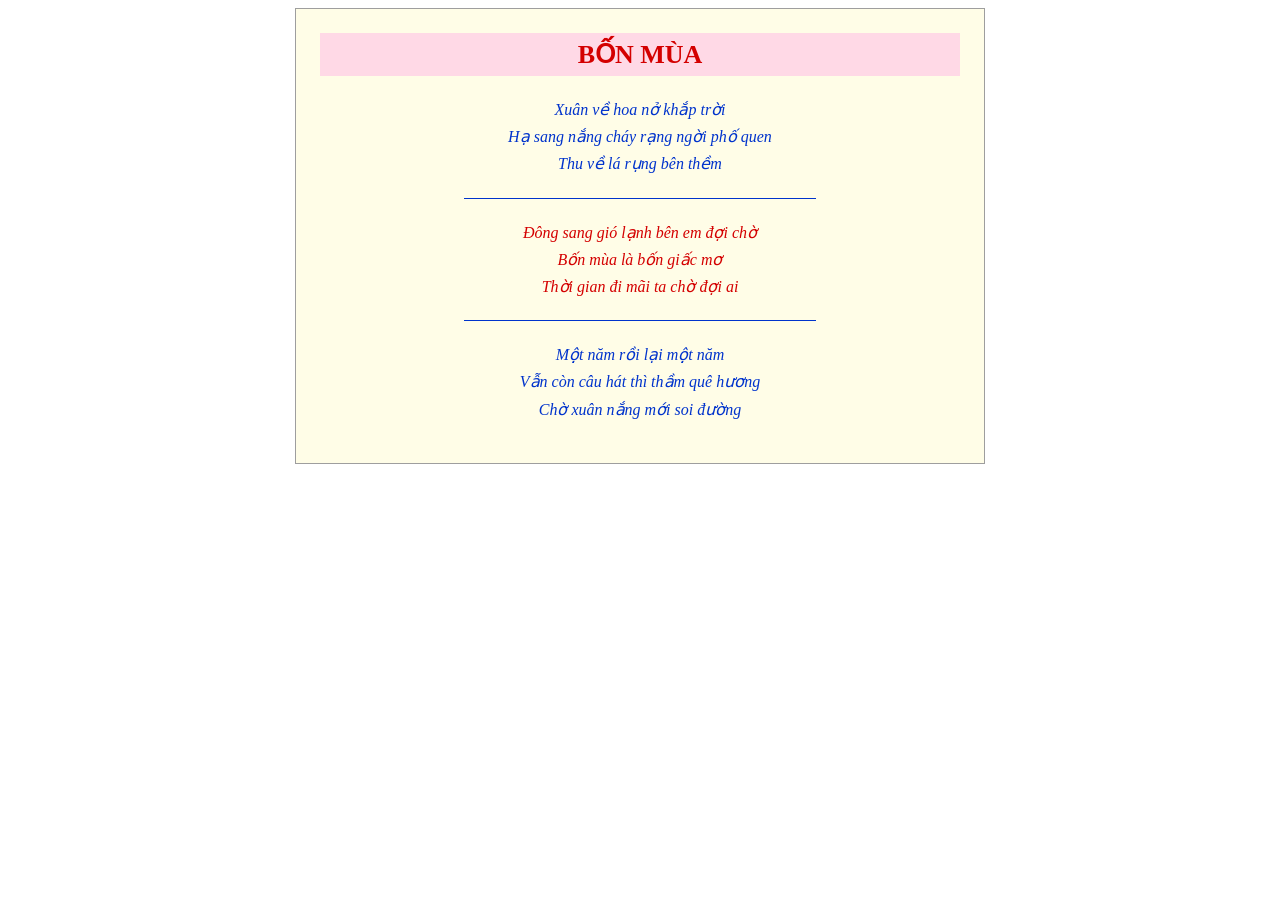
<file: ex01/index.html>
<!DOCTYPE html>
<html lang="vi">
<head>
    <meta charset="UTF-8">
    <meta name="viewport" content="width=device-width, initial-scale=1.0">
    <title>bai01.html</title>
    <link rel="stylesheet" href="css/style.css">
</head>
<body>
    <article class="khung-tho">
        <h1>BỐN MÙA</h1>

        <p class="kho-xanh">
            Xuân về hoa nở khắp trời <br>
            Hạ sang nắng cháy rạng ngời phố quen <br>
            Thu về lá rụng bên thềm
        </p>
        <hr>
        <p class="kho-do">
            Đông sang gió lạnh bên em đợi chờ <br>
            Bốn mùa là bốn giấc mơ <br>
            Thời gian đi mãi ta chờ đợi ai
        </p>
        <hr>
        <p class="kho-xanh">
            Một năm rồi lại một năm <br>
            Vẫn còn câu hát thì thầm quê hương <br>
            Chờ xuân nắng mới soi đường
        </p>
    </article>
</body>
</html>
</file>
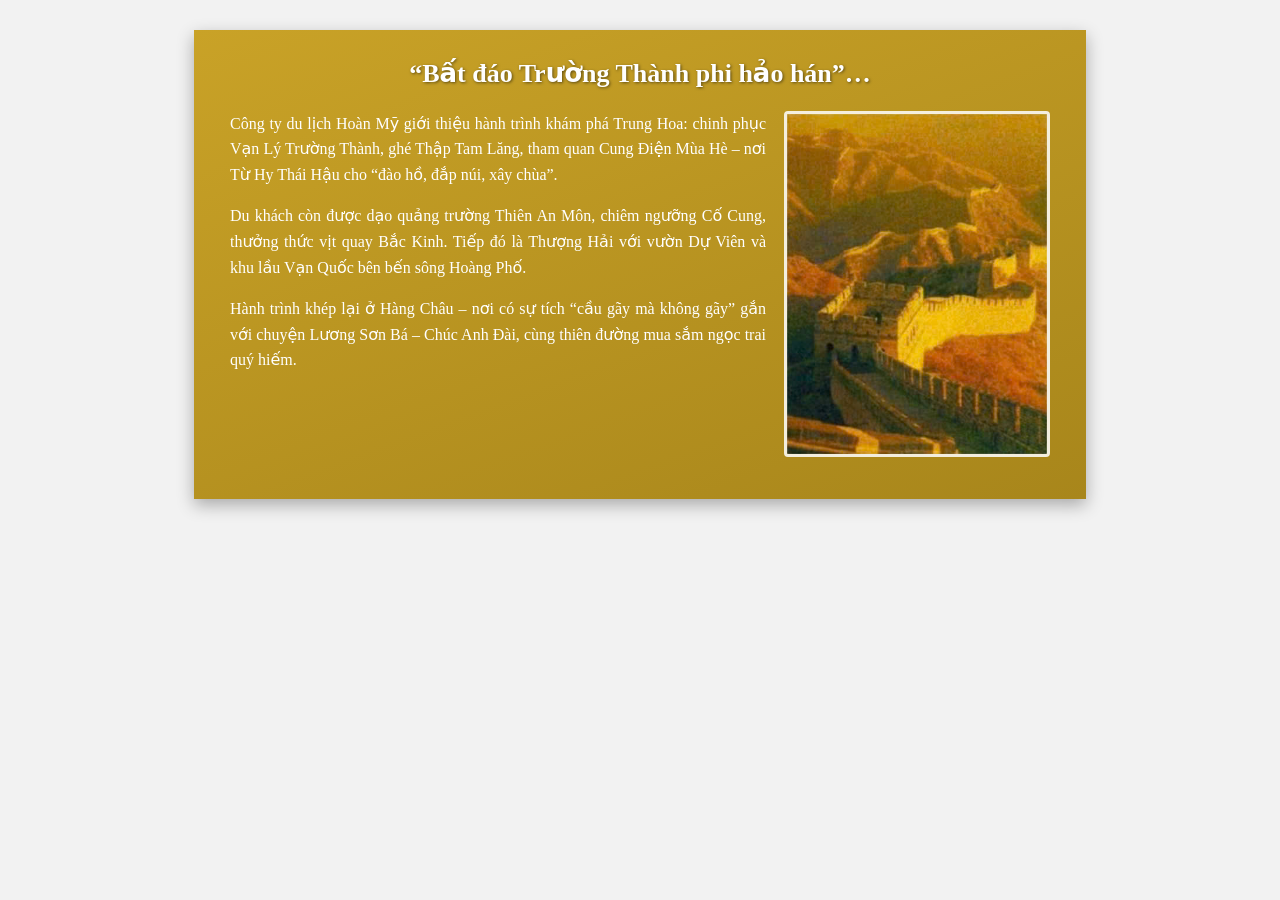
<file: ex02/index.html>
<!DOCTYPE html>
<html lang="vi">
<head>
    <meta charset="UTF-8">
    <meta name="viewport" content="width=device-width, initial-scale=1.0">
    <title>Hành trình Trung Hoa</title>
    <link rel="stylesheet" href="css/style.css">
</head>
<body>
    <article class="banner">
        <h1>“Bất đáo Trường Thành phi hảo hán”…</h1>
        <img class="anh-noi" src="images/greatwall.jpg" alt="Vạn Lý Trường Thành">
        <p>Công ty du lịch Hoàn Mỹ giới thiệu hành trình khám phá Trung Hoa: chinh phục Vạn Lý Trường Thành, ghé Thập Tam Lăng, tham quan Cung Điện Mùa Hè – nơi Từ Hy Thái Hậu cho “đào hồ, đắp núi, xây chùa”.</p>
        <p>Du khách còn được dạo quảng trường Thiên An Môn, chiêm ngưỡng Cố Cung, thưởng thức vịt quay Bắc Kinh. Tiếp đó là Thượng Hải với vườn Dự Viên và khu lầu Vạn Quốc bên bến sông Hoàng Phố.</p>
        <p>Hành trình khép lại ở Hàng Châu – nơi có sự tích “cầu gãy mà không gãy” gắn với chuyện Lương Sơn Bá – Chúc Anh Đài, cùng thiên đường mua sắm ngọc trai quý hiếm.</p>
    </article>
</body>
</html>
</file>
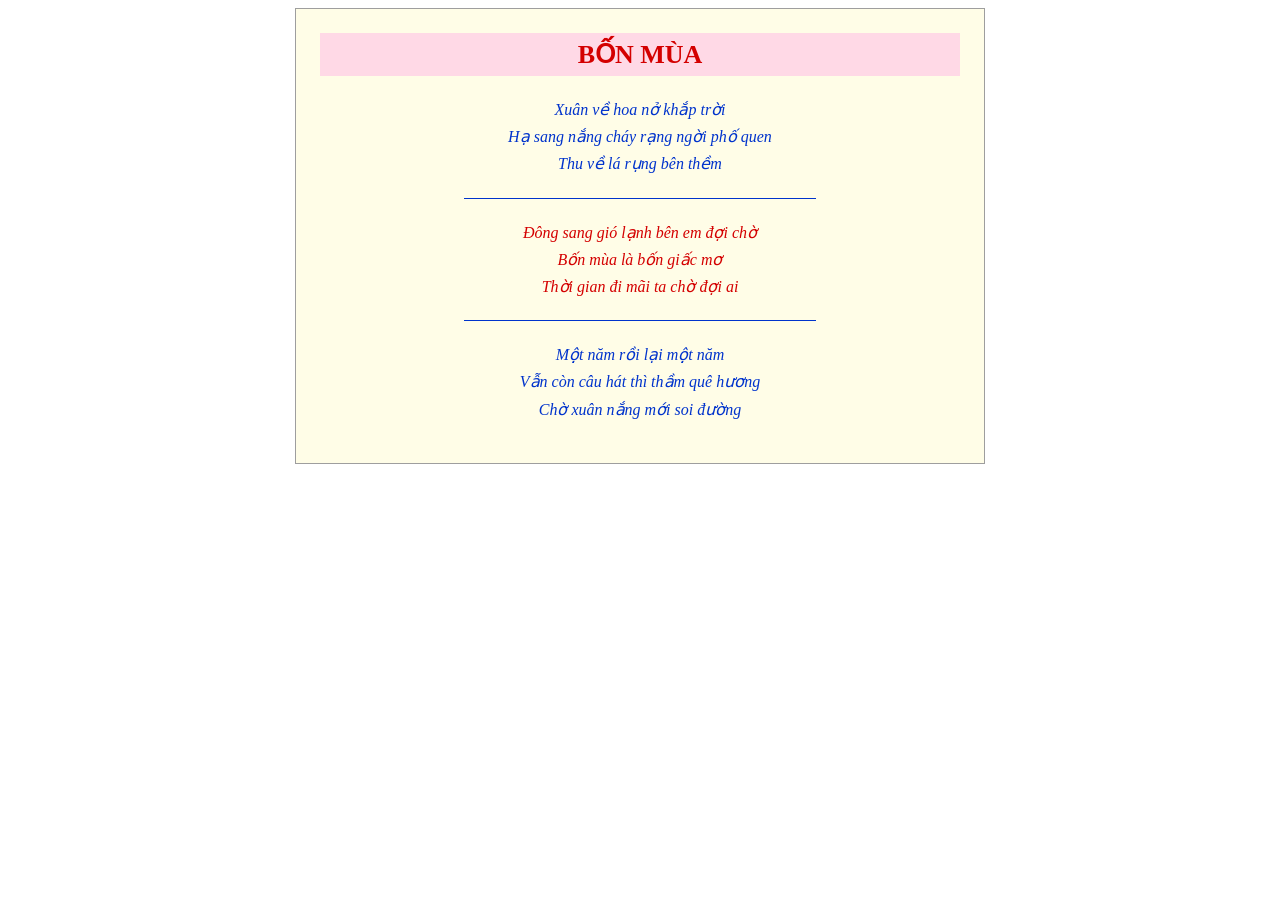
<file: ex01/bai01.html>
<!DOCTYPE html>
<html lang="vi">
<head>
    <meta charset="UTF-8">
    <meta name="viewport" content="width=device-width, initial-scale=1.0">
    <title>bai01.html</title>
    <style>
        body {
            display: flex;
            justify-content: center;
        }

        .khung-tho {
            width: 640px;
            background: #FFFDE7;
            border: 1px solid #9E9E9E;
            padding: 24px;
            text-align: center;
        }

        h1 {
            color: #D40000;
            background: #FFD9E6;
            font-size: 26px;
            padding: 6px 0;
            margin: 0 0 20px;
            text-align: center;
        }
        .kho-xanh {
            color: #0033CC;
            font-style: italic;
            line-height: 1.7;
        }
        .kho-do {
            color: #D40000;
            font-style: italic;
            line-height: 1.7;
        }

        hr {
            width: 55%;
            border: none;
            border-top: 1px solid #0033CC;
            margin: 20px auto;
        }
    </style>
</head>
<body>
    <article class="khung-tho">
        <h1>BỐN MÙA</h1>

        <p class="kho-xanh">
            Xuân về hoa nở khắp trời <br>
            Hạ sang nắng cháy rạng ngời phố quen <br>
            Thu về lá rụng bên thềm
        </p>
        <hr>
        <p class="kho-do">
            Đông sang gió lạnh bên em đợi chờ <br>
            Bốn mùa là bốn giấc mơ <br>
            Thời gian đi mãi ta chờ đợi ai
        </p>
        <hr>
        <p class="kho-xanh">
            Một năm rồi lại một năm <br>
            Vẫn còn câu hát thì thầm quê hương <br>
            Chờ xuân nắng mới soi đường
        </p>
    </article>
</body>
</html>
</file>
<file: ex01/css/style.css>
body {
    display: flex;
    justify-content: center;
    }

.khung-tho {
    width: 640px;
    background: #FFFDE7;
    border: 1px solid #9E9E9E;
    padding: 24px;
    text-align: center;
}

h1 {
    color: #D40000;
    background: #FFD9E6;
    font-size: 26px;
    padding: 6px 0;
    margin: 0 0 20px;
    text-align: center;
}

.kho-xanh {
    color: #0033CC;
    font-style: italic;
    line-height: 1.7;
}
.kho-do {
    color: #D40000;
    font-style: italic;
    line-height: 1.7;
}

hr {
    width: 55%;
    border: none;
    border-top: 1px solid #0033CC;
    margin: 20px auto;
}
</file>
<file: ex02/css/style.css>
body {
    margin: 0;
    padding: 30px 15px;
    background: #f2f2f2;
    font-family: var(--default-font-family, "Times New Roman",
			     system-ui, sans-serif, "Apple Color Emoji", "Segoe UI Emoji",
			     "Segoe UI Symbol", "Noto Color Emoji");
    font-feature-settings: var(--default-font-feature-settings, no);
	font-variation-settings: var(--default-font-variation-settings, normal);
}

.banner {
    max-width: 820px;
    margin: 0 auto;
    padding: 28px 36px;
    background: linear-gradient(160deg, #C9A227, #A8861B);
    color: #FFFFFF;
    box-shadow: 0 6px 16px rgba(0, 0, 0, 0.3);
    overflow: auto;
}

.banner h1 {
    text-align: center;
    font-size: 26px;
    color: #FFFFFF;
    text-shadow: 1px 1px 3px rgba(0, 0, 0, 0.5);
    margin-top: 0;
}

.banner p {
    text-align: justify;
    line-height: 1.6;
    font-size: 16px;
}

.anh-noi {
    float: right;
    width: 260px;
    border: 3px solid rgba(255, 255, 255, 0.85);
    margin: 0 0 14px 18px;
    border-radius: 4px;
}

@media (max-width: 600px) {
    .banner {
        padding: 20px;
    }
    .anh-noi {
        float: none;
        display: block;
        width: 100%;
        max-width: 260px;
        margin: 0 auto 16px;
    }
}
</file>
